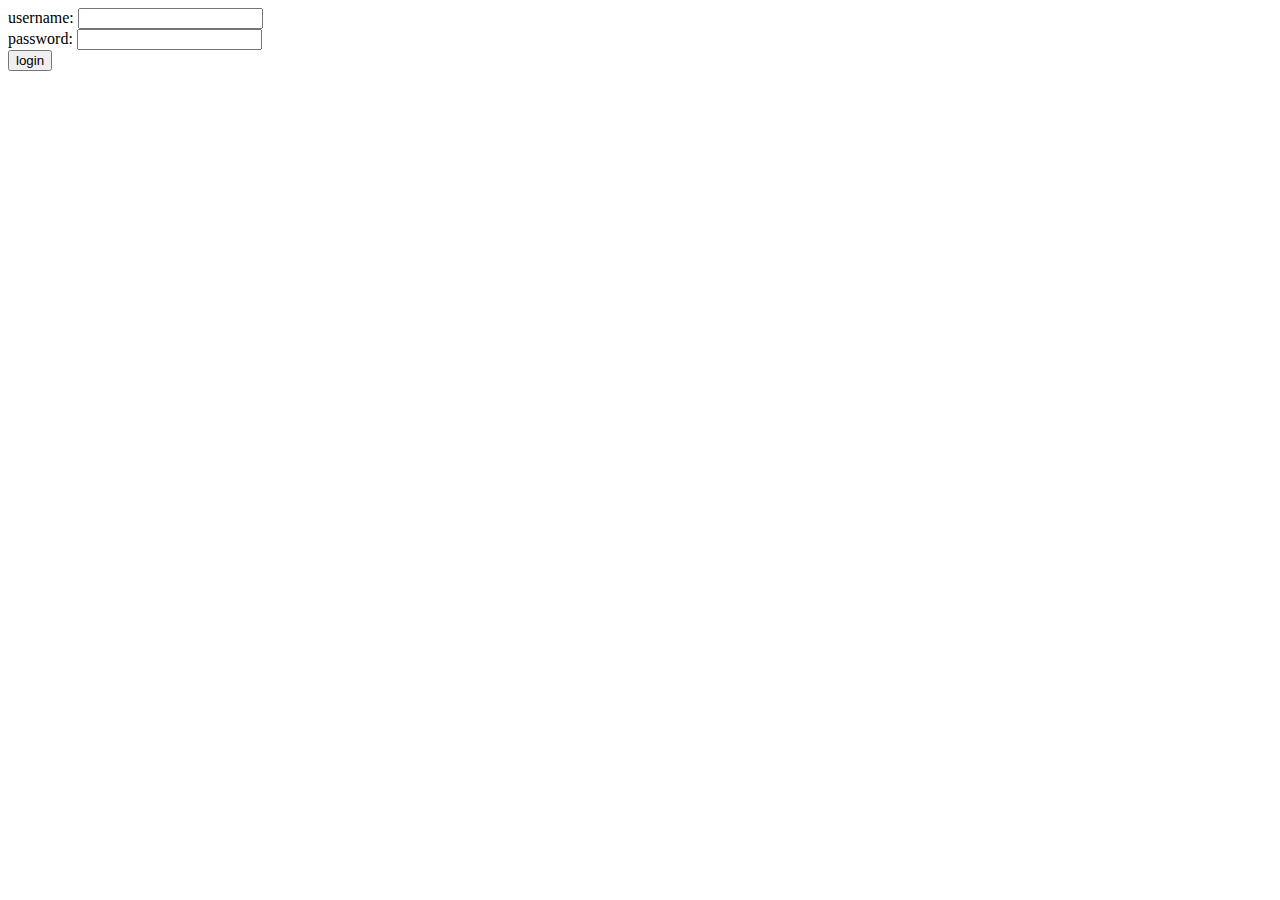
<file: PRJ_Bai1/web/index.html>
<!DOCTYPE html>
<!--
Click nbfs://nbhost/SystemFileSystem/Templates/Licenses/license-default.txt to change this license
Click nbfs://nbhost/SystemFileSystem/Templates/JSP_Servlet/Html.html to edit this template
-->
<html>
    <head>
        <title>TODO supply a title</title>
        <meta charset="UTF-8">
        <meta name="viewport" content="width=device-width, initial-scale=1.0">
    </head>
    <body>
        <div><form action="SimpleServlet" method="get">	
                <div>username: <input type="text" name="user" /></div>
                <div>password: <input type="text" name="pass" /></div>	
                <input type="submit" value="login"/>
            </form>
        </div>
    </body>
</html>
</file>
